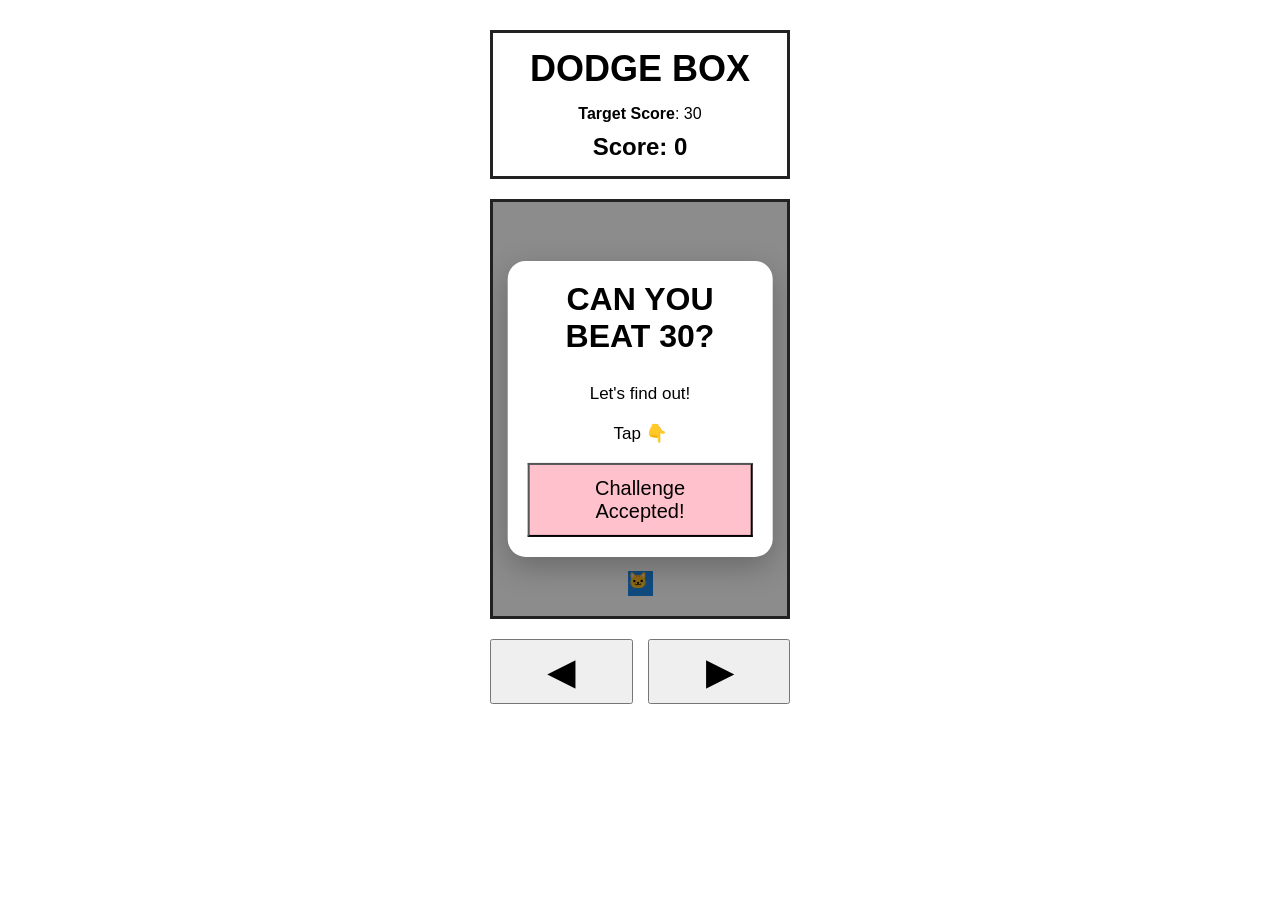
<file: index.html>
<!DOCTYPE html>
<html lang="en">
<head>

    <!-- Google tag (gtag.js) -->
    <script async src="https://www.googletagmanager.com/gtag/js?id=G-NP4XM6L6WE"></script>
    <script>
      window.dataLayer = window.dataLayer || [];
      function gtag(){dataLayer.push(arguments);}
      gtag('js', new Date());

      gtag('config', 'G-NP4XM6L6WE');
    </script>

    <meta charset="UTF-8">
    <meta name="viewport" content="width=device-width, initial-scale=1.0">

    <title>Dodge Box</title>

    <link rel="stylesheet" href="style.css">

</head>

<body>

<div id="game-wrapper">

    <header id="header">
        <h1>DODGE BOX</h1>

        <div id="best-score">
            <strong>Target Score</strong>: 30
        </div>

        <div id="score">
            Score: 0
        </div>
    </header>


    <main id="game-container">

        <div id="overlay"></div>

        <div id="popup">

            <!-- WIN SCREEN -->
            <div id="win-screen" hidden>

                <div class="win-sparkles">
                    ✨ ✨ ✨ ✨ ✨
                </div>

                <div class="win-crown">
                    👑
                </div>

                <div class="win-trophy">
                    🏆
                </div>

                <h2 id="win-title">
                    WOOHOO! YOU WON!!
                </h2>

                <p id="win-score"></p>

                <div class="win-sparkles">
                    ✨ ✨ ✨ ✨ ✨
                </div>

                <button id="win-restart-btn">
                    Ready for Next Target?
                </button>

            </div>


            <!-- START SCREEN -->
            <div id="start-screen">

                <div id="challenge-modal" class="modal">

                    <div class="modal-content">

                        <h2>
                            CAN YOU BEAT 30?
                        </h2>

                        <p>
                            Let's find out!
                        </p>

                        <p class="tap-hint">
                            Tap 👇
                        </p>

                        <button id="challenge-btn">
                            Challenge Accepted!
                        </button>

                    </div>

                </div>


                <p>
                    Choose your player
                </p>


                <div id="player-choice">

                    <button
                        class="player-option"
                        data-player="🐱">
                        🐱
                    </button>

                    <button
                        class="player-option"
                        data-player="👽">
                        👽
                    </button>

                    <button
                        class="player-option"
                        data-player="🚀">
                        🚀
                    </button>

                    <button
                        class="player-option"
                        data-player="👻">
                        👻
                    </button>

                </div>


                <div id="start-content-hidden">

                    <p>
                        Avoid the falling obstacles!
                    </p>

                    <button id="start-btn">
                        Tap To Play
                    </button>

                </div>

            </div>


            <!-- GAME OVER SCREEN -->
            <div id="game-over-screen" hidden>

                <h2>
                    Game Over
                </h2>

                <p id="final-score"></p>

                <button id="restart-btn">
                    Play Again
                </button>

            </div>

        </div>


        <div id="countdown" hidden></div>


        <div id="player"></div>

        <div id="obstacle"></div>
        <div id="obstacle-two"></div>
        <div id="obstacle-three"></div>
        <div id="obstacle-four"></div>

    </main>


    <section id="controls">

        <button id="left-btn">
            ◀
        </button>

        <button id="right-btn">
            ▶
        </button>

    </section>


</div>


<script src="script.js"></script>

</body>
</html>
</file>
<file: style.css>
body {
    margin: 0;
    padding: 30px 20px;
    background: white;
    font-family: Arial, Helvetica, sans-serif;

    display: flex;
    justify-content: center;
}


#game-wrapper {
    width: min(90vw, 300px);

    display: flex;
    flex-direction: column;
    gap: 20px;
}


#header {

    width: 100%;

    border: 3px solid #222;
    background: white;

    padding: clamp(10px, 4vw, 15px);

    box-sizing: border-box;

    text-align: center;

}


#header h1 {

    margin: 0 0 15px;

    font-size: clamp(28px, 8vw, 36px);

}


#Target-score,
#score {

    font-size: clamp(20px, 6vw, 24px);
    font-weight: bold;

}


#score {

    margin-top: 10px;

}


#game-container {

    position: relative;

    width: 100%;

    aspect-ratio: 5 / 7;

    border: 3px solid #222;

    background: white;

    transition: background-color 0.65s ease;

    overflow: hidden;

    box-sizing: border-box;

}

/* Modal overlay */

#overlay {

    position: absolute;

    inset: 0;

    background: rgba(0,0,0,0.45);

    display: none;

    z-index: 10;

}


#popup {

    position: absolute;

    top: 50%;
    left: 50%;

    transform: translate(-50%, -50%);

    width: 80%;

    background: white;

    border-radius: 18px;

    padding: 25px;

    box-sizing: border-box;

    text-align: center;

    box-shadow: 0 10px 30px rgba(0,0,0,0.25);

    z-index: 11;

}
#popup {
    width: 90%;
    max-width: 330px;
    padding: 20px;
}

#player-choice {
    display: flex;
    justify-content: center;
    align-items: center;
    flex-wrap: nowrap;
    gap: 8px;
    width: 100%;
    margin: 15px 0;
}

.player-option {
    flex: 1;
    max-width: 55px;
    aspect-ratio: 1;
    font-size: 32px;
    padding: 4px;
    box-sizing: border-box;
    display:flex;
    justify-content: center;
    align-items: center;
}


#popup.hidden {

    display: none;

}


#start-screen,
#game-over-screen {

    display: flex;

    flex-direction: column;

    align-items: center;

}
#start-content-hidden {
    display: none;
}

#start-content-hidden.show {
    display: flex;
    flex-direction: column;
    align-items: center;
}


#game-over-screen[hidden],
#start-screen[hidden] {

    display: none;

}


#popup p {

    font-size: 17px;

    line-height: 1.4;

}


#popup h2 {

    margin-top: 0;

    font-size: 32px;

}


#start-btn { 
    background-color:#FFC1CC;
    font-size: 22px;

    padding: 12px 25px;

    cursor: pointer;
}
#restart-btn {

    font-size: 22px;

    padding: 12px 25px;

    cursor: pointer;

}


/* Player */

#player {

    position: absolute;

    width: clamp(20px, 8vw, 25px);

    height: clamp(20px, 8vw, 25px);

    background: #1e88e5;

    bottom: 20px;

}


/* Obstacles */

#obstacle,
#obstacle-two,
#obstacle-three,
#obstacle-four {

    position: absolute;

    width: clamp(32px, 12vw, 40px);

    height: clamp(32px, 12vw, 40px);

    background: #e53935;

    transition:
        background-color 0.35s ease,
        clip-path 0.35s ease,
        transform 0.35s ease;

}


/* Colors */

.obstacle-red{
    background:#8B0000 !important;
}

.obstacle-purple{
    background:#4B0082 !important;
}

.obstacle-dark-blue{
    background:#003366 !important;
}

.obstacle-pink{
    background:#ff69b4 !important;
}

.obstacle-violet{
    background:#8a2be2 !important;
}

.obstacle-sky-blue{
    background:#00bfff !important;
}
.obstacle-green{
    background: green !important;
}

/* Shapes */

.obstacle-square{
    clip-path:none;
    transform:none;
}

.obstacle-diamond{
    clip-path:none;
    transform:rotate(45deg);
}

.obstacle-rectangle{
    clip-path:none;
    transform:none;
    height:clamp(24px,9vw,30px);
}

.obstacle-pentagon{
    transform:none;

    clip-path:polygon(
        50% 0%,
        100% 38%,
        82% 100%,
        18% 100%,
        0% 38%
    );
}

.obstacle-circle {
    width: clamp(32px, 12vw, 40px);
    height: clamp(32px, 12vw, 40px);

    border-radius: 50%;

    transform: none;
}
.obstacle-heart {
    width: clamp(32px, 12vw, 40px);
    height: clamp(32px, 12vw, 40px);

    clip-path: polygon(
        50% 90%,
        10% 45%,
        15% 20%,
        35% 10%,
        50% 25%,
        65% 10%,
        85% 20%,
        90% 45%
    );

    transform: none;
}
.obstacle-raindrop {
    width: clamp(32px, 12vw, 40px);
    height: clamp(32px, 12vw, 40px);

    border-radius: 50% 50% 50% 0;

    transform: rotate(-45deg);
}

.obstacle-star {
    width: clamp(32px, 12vw, 40px);
    height: clamp(32px, 12vw, 40px);

    clip-path: polygon(
        50% 0%,
        61% 35%,
        98% 35%,
        68% 57%,
        79% 100%,
        50% 75%,
        21% 100%,
        32% 57%,
        2% 35%,
        39% 35%
    );

    transform: none;
}

/* Controls */

#controls {

    width: 100%;

    display: flex;

    gap: 15px;

}


#controls button {

    flex: 1;

    min-height: 65px;

    font-size: clamp(28px, 8vw, 34px);

    font-weight: bold;

    cursor: pointer;

    touch-action: manipulation;

}
    /* Countdown */
#countdown{
    position:absolute;
    inset:0;

    display:flex;
    justify-content:center;
    align-items:center;

    font-size:clamp(60px,18vw,100px);
    font-weight:bold;
    color:#222;

    background:rgba(255,255,255,0.15);

    z-index:20;

    pointer-events:none;

    user-select:none;
}

@keyframes countdownPop {
    0% {
        transform: scale(0.3);
        opacity: 0;
    }

    25% {
        transform: scale(1.3);
        opacity: 1;
    }

    60% {
        transform: scale(1);
        opacity: 1;
    }

    100% {
        transform: scale(0.85);
        opacity: 0.9;
    }
}

#countdown.animate{
    animation: countdownPop .45s ease;
}

#countdown[hidden]{
    display:none;
}


@media(max-width:400px){

    body {

        padding:15px 10px;

    }


    #game-wrapper {

        width:95vw;

    }


    #controls button {

        min-height:70px;

    }

}
#restart-btn {
    background: #00c853;
    color: white;
    border: 3px solid #008f3d;
    font-weight: bold;
    box-shadow: 0 0 15px rgba(0, 200, 83, 0.7);
}

#restart-btn:hover {
    background: #00e676;
}
#player-choice {
    display:flex;
    justify-content:center;
    gap:12px;
    margin:15px 0;
}

.player-option {
    font-size:35px;
    background:white;
    border:2px solid #222;
    border-radius:12px;
    cursor:pointer;
    padding:5px 10px;
}

.player-option:hover {
    transform:scale(1.15);
}

.player-option.selected {
    background:#90caf9;
    border:3px solid #1565c0;
}
#start-details[hidden],
#player-selection[hidden] {
    display:none;
}
#challenge-modal {
    display: flex;
    justify-content: center;
    align-items: center;
}

#challenge-content {
    text-align: center;
}

#challenge-btn {
    background-color: #FFC1CC;
    font-size: 20px;
    padding: 12px 22px;
    cursor: pointer;
}
#player-choice,
#start-content-hidden,
#start-screen > p {
    display: none;
}
#win-screen {
    text-align: center;
    animation: winPop 0.6s ease-out;
}

#win-screen h2 {
    font-size: 26px;
    margin: 10px 0;
}

.win-crown {
    font-size: 45px;
    animation: crownBounce 1s infinite;
}

.win-trophy {
    font-size: 60px;
    animation: trophyPop 0.8s ease-out;
}

.win-sparkles {
    font-size: 18px;
    letter-spacing: 8px;
    animation: sparkle 1s infinite alternate;
}

#win-score {
    font-size: 18px;
    font-weight: bold;
}

@keyframes winPop {

    0% {
        transform: scale(0.4);
        opacity: 0;
    }

    70% {
        transform: scale(1.1);
        opacity: 1;
    }

    100% {
        transform: scale(1);
    }

}

@keyframes trophyPop {

    0% {
        transform: scale(0) rotate(-20deg);
    }

    70% {
        transform: scale(1.2) rotate(10deg);
    }

    100% {
        transform: scale(1) rotate(0deg);
    }

}

@keyframes crownBounce {

    0%, 100% {
        transform: translateY(0);
    }

    50% {
        transform: translateY(-10px);
    }

}

@keyframes sparkle {

    from {
        transform: scale(0.8);
        opacity: 0.5;
    }

    to {
        transform: scale(1.2);
        opacity: 1;
    }

}
/* Next Target button */

#win-restart-btn {

    background: #00c853;

    color: white;

    border: 3px solid #008f3d;

    font-weight: bold;

    font-size: 18px;

    padding: 10px 18px;

    cursor: pointer;

    border-radius: 8px;

    box-shadow:
        0 0 15px rgba(0, 200, 83, 0.7);

    margin-top: 10px;

}


#win-restart-btn:hover {

    background: #00e676;

}
</file>
